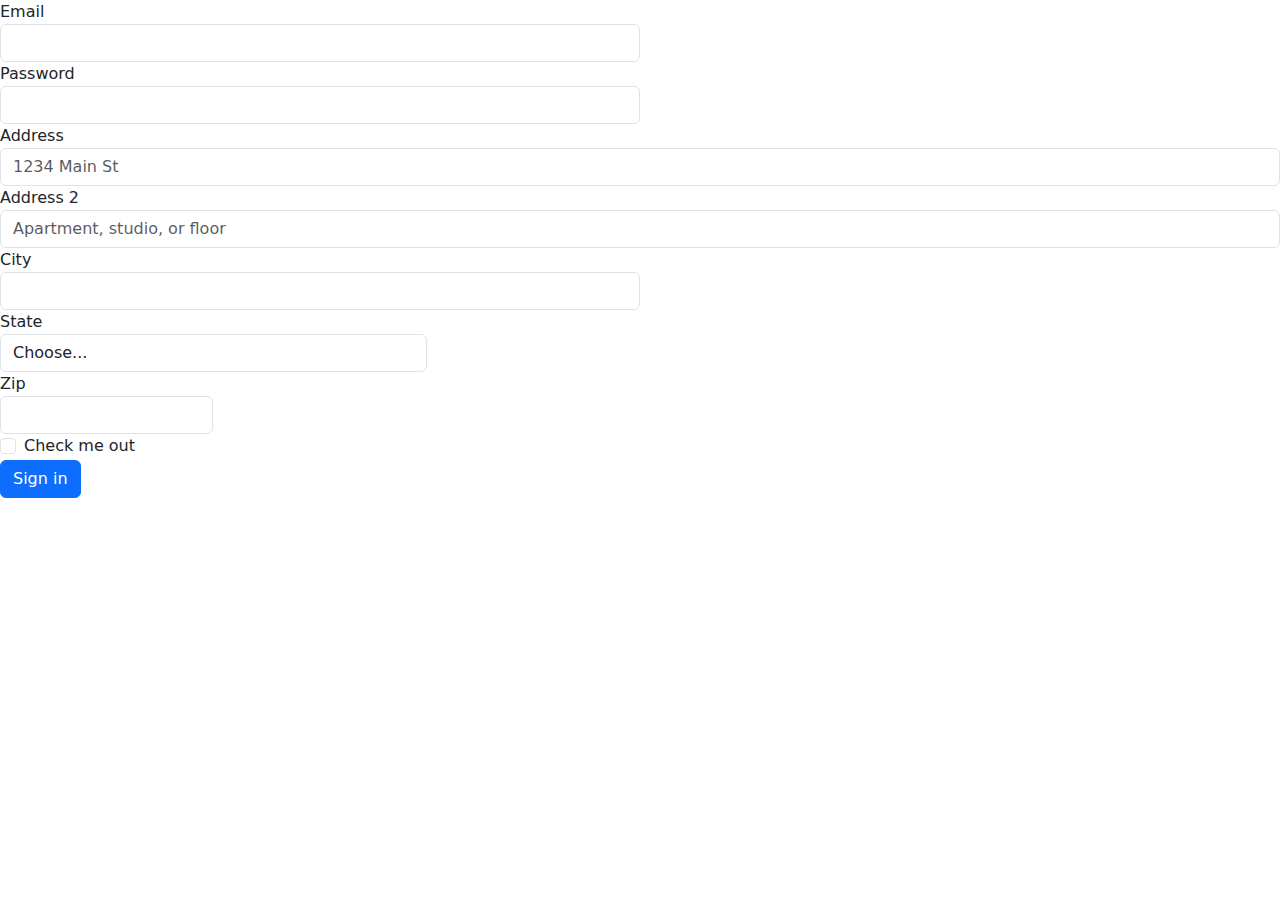
<file: src/main/resources/templates/form.html>
<!DOCTYPE html>
<html lang="en">
<head>
    <meta charset="UTF-8">
    <meta name="viewport" content="width=device-width, initial-scale=1.0">
    <title>Document</title>
    <link href="https://cdn.jsdelivr.net/npm/bootstrap@5.3.3/dist/css/bootstrap.min.css" rel="stylesheet" integrity="sha384-QWTKZyjpPEjISv5WaRU9OFeRpok6YctnYmDr5pNlyT2bRjXh0JMhjY6hW+ALEwIH" crossorigin="anonymous">

</head>
<body>
    <form>
        <div class="form-row">
          <div class="form-group col-md-6">
            <label for="inputEmail4">Email</label>
            <input type="email" class="form-control" id="inputEmail4">
          </div>
          <div class="form-group col-md-6">
            <label for="inputPassword4">Password</label>
            <input type="password" class="form-control" id="inputPassword4">
          </div>
        </div>
        <div class="form-group">
          <label for="inputAddress">Address</label>
          <input type="text" class="form-control" id="inputAddress" placeholder="1234 Main St">
        </div>
        <div class="form-group">
          <label for="inputAddress2">Address 2</label>
          <input type="text" class="form-control" id="inputAddress2" placeholder="Apartment, studio, or floor">
        </div>
        <div class="form-row">
          <div class="form-group col-md-6">
            <label for="inputCity">City</label>
            <input type="text" class="form-control" id="inputCity">
          </div>
          <div class="form-group col-md-4">
            <label for="inputState">State</label>
            <select id="inputState" class="form-control">
              <option selected>Choose...</option>
              <option>...</option>
            </select>
          </div>
          <div class="form-group col-md-2">
            <label for="inputZip">Zip</label>
            <input type="text" class="form-control" id="inputZip">
          </div>
        </div>
        <div class="form-group">
          <div class="form-check">
            <input class="form-check-input" type="checkbox" id="gridCheck">
            <label class="form-check-label" for="gridCheck">
              Check me out
            </label>
          </div>
        </div>
        <button type="submit" class="btn btn-primary">Sign in</button>
      </form>
</body>
</html>
</file>
